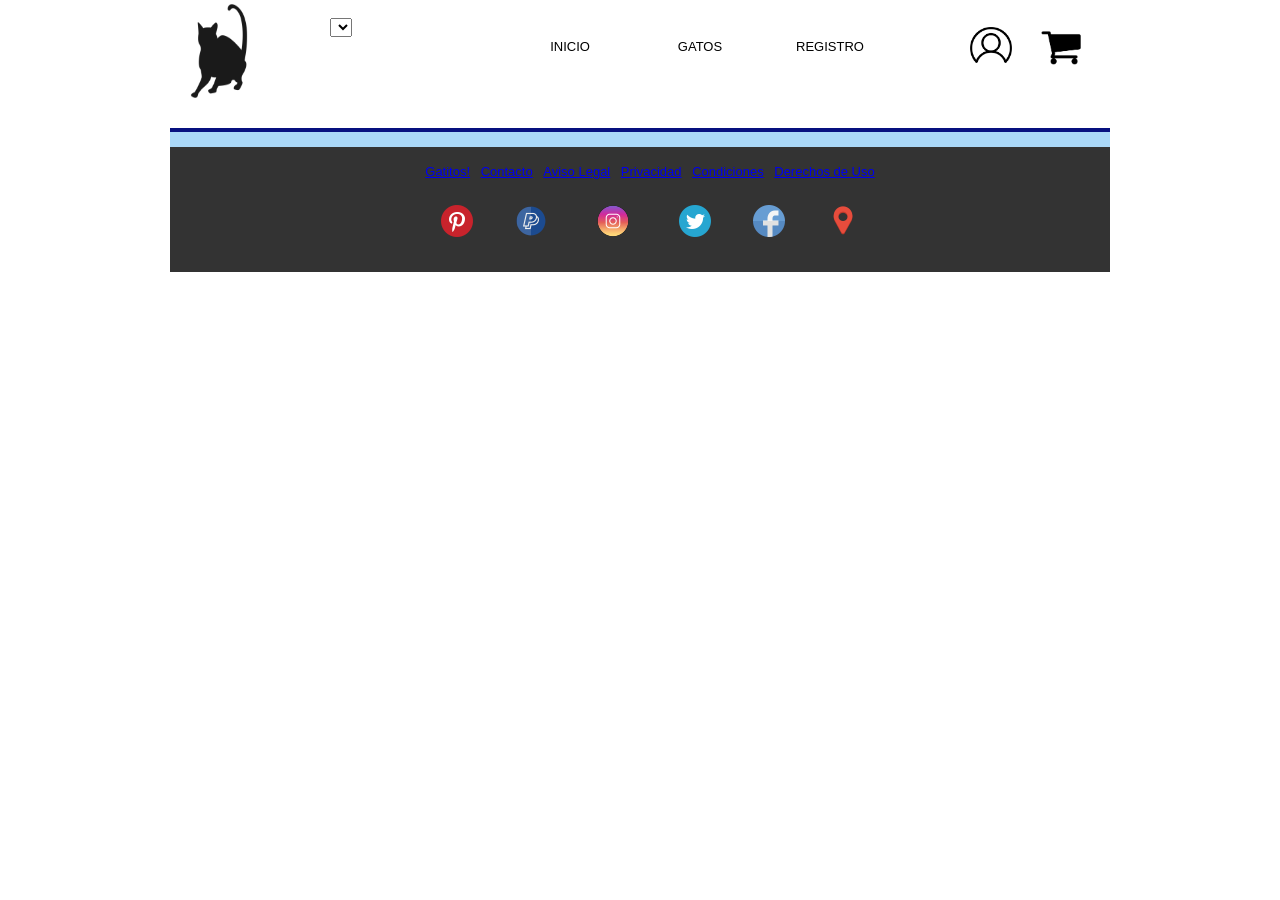
<file: index.html>
<!DOCTYPE>
<html>
    <head>
        <meta charset="UTF-8"/>
        <title>Gatitos</title>
        <link rel="stylesheet" type="text/css" media="all" href="css/normalize.css"/>
        <link rel="stylesheet" type="text/css" media="all" href="css/reset.css" />
        <link rel="stylesheet" type="text/css" media="all" href="css/text.css" />
        <link rel="stylesheet" type="text/css" media="all" href="css/960.css" />
        <link rel="stylesheet" type="text/css" href="css/index.css"/>
    </head>
    <body>
        <div class="container_12" id="cHeader">
            <div class="grid_12 omega">
                <header class="header">
                    <div class="grid_2 alpha">
                        <div class="logo"><a href="index.html"><img alt="logo.png" src="img/gato.png"></a></div>
                    </div>

                    <div class="grid_2">
                        <div class="buscar">
                            <select id="select-categorias"></select>
                        </div>
                    </div>

                    <div class="grid_6">
                        <nav class="nav">
                            <ul>
                                <li><a class="enlace" href="index.html">INICIO</a></li>
                                <li><a class="enlace" href="#">GATOS</a>
                                    <ul>
                                        <li><a href="#">ARTISTAS</a></li>
                                        <li><a href="#">OBRAS</a></li>
                                    </ul>
                                </li>
                                <li><a class="enlace" href="html/registro.html">REGISTRO</a></li>

                            </ul>
                        </nav>
                    </div>
                    <div class="grid_1 omega">
                        <div class="log">
                            <a href="html/login.html"><img alt="login.png" src="img/login.png"></a>
                        </div>
                    </div>

                    <div class="grid_1 omega">
                        <div class="carrito">
                            <a href="error/error404.html">
                                <img alt="carrito.png" src="img/carrito.png"></a>
                        </div>
                    </div>
                </header>
            </div>
        </div>	
        <div class="clear"></div>

        <!------------ CUERPO DE LA PAGINA ------------->
        <div class="container_12">
            <div class="grid_12">
                <section class="section">
                    <!-- BUSCADOR POR CATEGORIAS -->
                    <div class="grid_10 prefix_1 sufix_1">
                        <div id="boton_logout"></div>
                        <div id="search-content">
                        </div>
                    </div>

                    <div class="clear"></div>

                    <!----------- FOOTER ------------>
                    <div class="grid_12 alpha">

                        <footer class="footer">
                            <div class="grid_6 prefix_3 suffix_3">
                                <div class="links">
                                    <div><a href="#">Gatitos! </a></div>
                                    <div><a href="#"> Contacto </a></div>
                                    <div><a href="#"> Aviso Legal </a></div>
                                    <div><a href="#"> Privacidad </a></div>
                                    <div><a href="#"> Condiciones </a></div>
                                    <div><a href="#"> Derechos de Uso</a></div>
                                </div>
                                <div class="RRSS">
                                    <div><a href="#"><img alt="if_pinterest.png" src="img/if_pinterest_246004.png"></a></div>
                                    <div><a href="#"><img alt="if_paypal.png" src="img/if_paypal_456097.png"></a></div>
                                    <div><a href="#"><img alt="if_Popular_Social_Media.png" src="img/if_Popular_Social_Media-08_2329265.png"></a></div>
                                    <div><a href="#"><img alt="f_twitter.png" src="img/if_twitter_246011.png"></a></div>
                                    <div><a href="#"><img alt="if_Facebook.png" src="img/if_Facebook-2_174200.png"></a></div>
                                    <div><a href="#"><img alt="if_map-marker.png" src="img/if_map-marker_285659.png"></a></div>
                                </div>
                            </div>
                            <div class="clear"></div>
                        </footer>

                    </div>
                    <div class="clear"></div>
                </section>
            </div>
        </div>

        <script type="application/javascript" src="js/index.js"></script>
    </body>

</html>
</file>
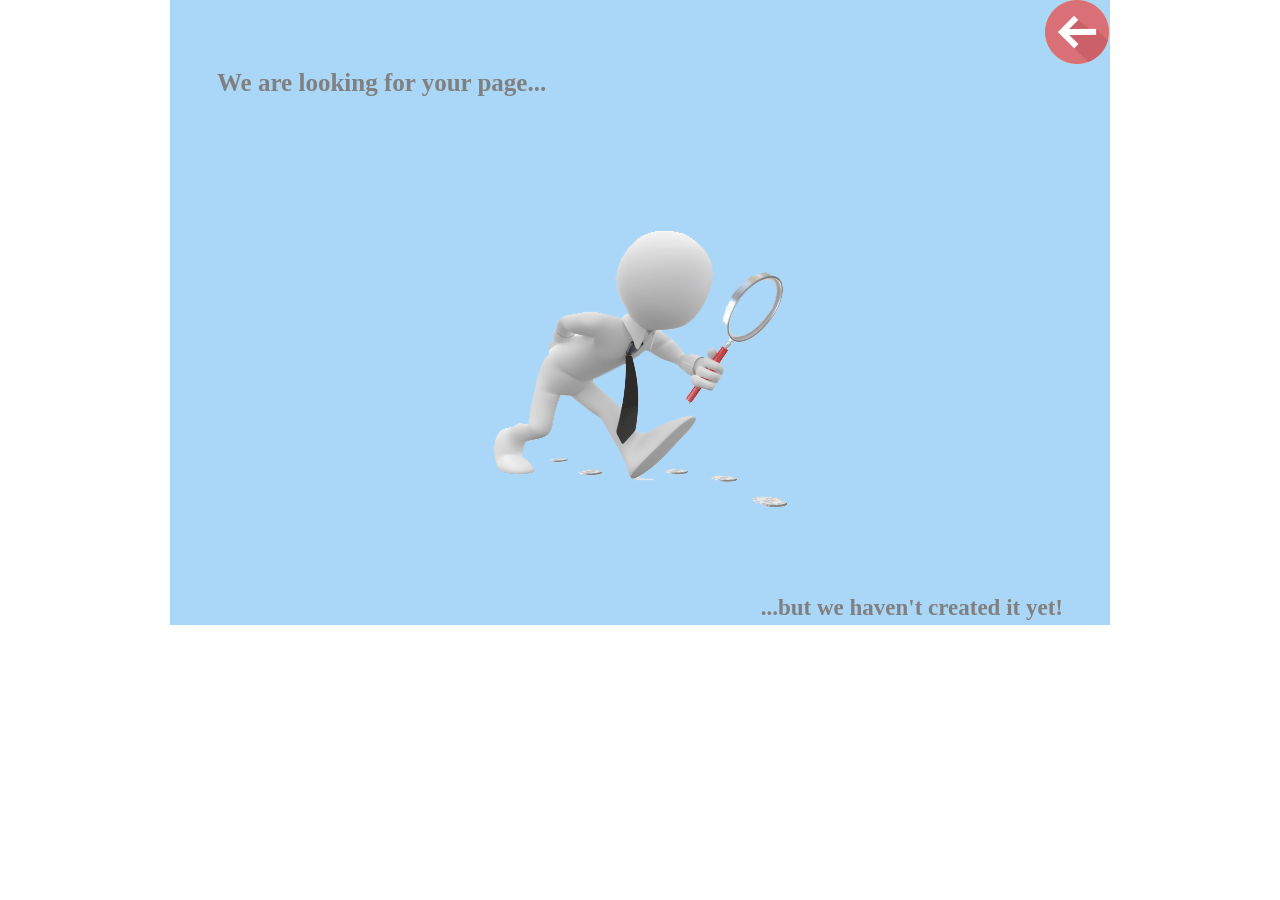
<file: error/error404.html>
<!DOCTYPE html>
<html>
    <head>
        <title>NeddArt!</title>
        <link rel="stylesheet" type="text/css" media="all" href="../css/reset.css" />
        <link rel="stylesheet" type="text/css" media="all" href="../css/text.css" />
        <link rel="stylesheet" type="text/css" media="all" href="../css/960.css" />
        <link href="../css/index.css" rel="stylesheet" type="text/css"/> 
        
        <meta charset="UTF-8">
    </head>

    <body>
        <div class="container_12">
            <div class="grid_12">
                <div class="error">
                    <a class="volver" href="../index.html"><img alt="back" src="../img/back.png"></a>
                    <h1>We are looking for your page... </h1>
                    <img alt="error404" src="../img/error404.png">
                    <h2> ...but we haven't created it yet!</h2>
                </div>
            </div>
            <div class="clear"></div>			
        </div>
    </body>
</html>
</file>
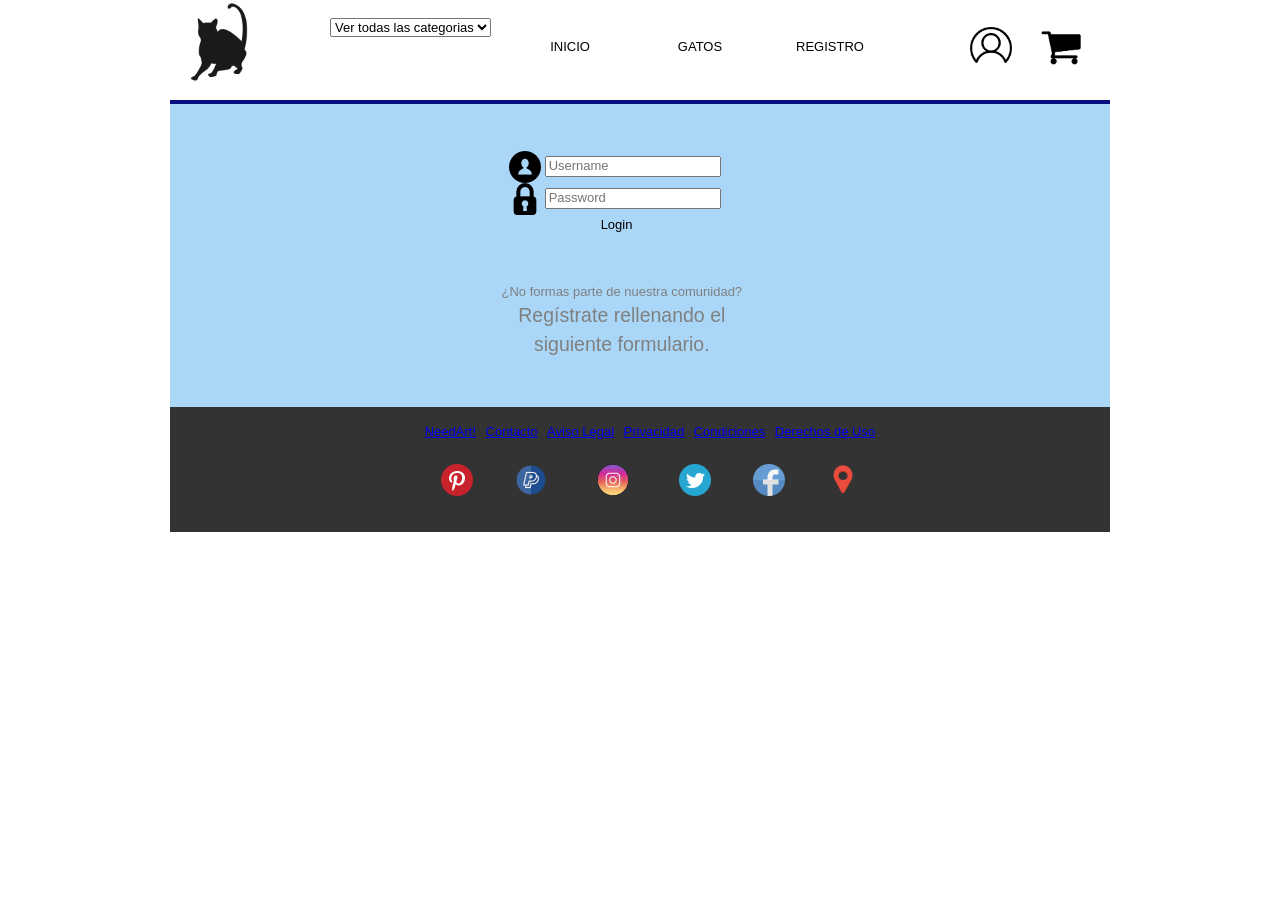
<file: html/login.html>
<!DOCTYPE html>
<html>
    <head>
        <title>Gatitos</title>
        <meta charset="UTF-8">
        <link rel="stylesheet" type="text/css" media="all" href="../css/normalize.css"/>
        <link rel="stylesheet" type="text/css" media="all" href="../css/reset.css" />
        <link rel="stylesheet" type="text/css" media="all" href="../css/text.css" />
        <link rel="stylesheet" type="text/css" media="all" href="../css/960.css" />
        <link rel="stylesheet" type="text/css" media="all" href="../css/login.css" />
        
    </head>

    <body>
        <div class="container_12">
            <div class="grid_12">
                <header class="header" >
                    <div class="grid_2 alpha">
                        <div class="logo"><a href="../index.html"><img alt="logo.png" src="../img/gato.png"></a></div>
                    </div>

                    <div class="grid_2">
                       <div class="buscar">
                            <select id="select-categorias"></select>
                        </div>
                        
                    </div>

                    <div class="grid_6">
                       <nav class="nav">
                            <ul>
                                <li><a class="enlace" href="../index.html">INICIO</a></li>
                                <li><a class="enlace" href="#">GATOS</a>
                                    <ul>
                                        <li><a href="#">ARTISTAS</a></li>
                                        <li><a href="#">OBRAS</a></li>
                                    </ul>
                                </li>
                                <li><a class="enlace" href="registro.html">REGISTRO</a></li>
                            </ul>
                        </nav>
                    </div>

                    <div class="grid_1 omega">
                        <div class="log">
                            <a href="#"><img alt="login.png" src="../img/login.png"></a>
                        </div>
                    </div>

                    <div class="grid_1 omega">
                        <div class="carrito">
                            <a href="../error/error404.html">
                                <img alt="cart.png" src="../img/carrito.png"></a>
                        </div>
                    </div>
                </header>
            </div>

            <div class="clear"></div>
            <!----------- CUERPO DE LA PAGINA ------------>
            <div class="grid_12">
                <section class="section">
                    <div class="grid_12">
                        <div class="login">
                            
                            <form action="../index.html" method="post" class="login">

                                <div class="logoUsu">
                                    <img alt="user.png" src="../img/user.png">
                                    <input type="text" id="name-input" placeholder="Username" required class="usuario">
                                </div>

                                <div class="logoLock">
                                    <img alt="padlock.png" src="../img/padlock.png">
                                    <input type="password"  id="pass-input" placeholder="Password" required class="contrasenia">
                                </div> 
                                <div id="btn-send-login">Login</div>
                                
<!--                                <div id="logout" style="display: none;"><button class="botonLogout" onclick="logoutSesion()">Logout</button></div>-->
                            </form>
                            
                            <div class="signup">
                                <p>¿No formas parte de nuestra comunidad? <a href="registro.html">Regístrate rellenando el siguiente formulario.</a></p></div>
                        </div>
                    </div>

                    <div class="clear"></div>


                    <!----------- FOOTER ------------>
                    <div class="grid_12 alpha">
                        <footer class="footer">
                            <div class="grid_6 prefix_3 suffix_3">
                                <div class="links">
                                    <div><a href="#">NeedArt! </a></div>
                                    <div><a href="#"> Contacto </a></div>
                                    <div><a href="#"> Aviso Legal </a></div>
                                    <div><a href="#"> Privacidad </a></div>
                                    <div><a href="#"> Condiciones </a></div>
                                    <div><a href="#"> Derechos de Uso</a></div>
                                </div>
                                <div class="RRSS">
                                    <div><a href="#"><img alt="if_pinterest.png" src="../img/if_pinterest_246004.png"></a></div>
                                    <div><a href="#"><img alt="if_paypal.png" src="../img/if_paypal_456097.png"></a></div>
                                    <div><a href="#"><img alt="if_Popular_Social_Media.png" src="../img/if_Popular_Social_Media-08_2329265.png"></a></div>
                                    <div><a href="#"><img alt="f_twitter.png" src="../img/if_twitter_246011.png"></a></div>
                                    <div><a href="#"><img alt="if_Facebook.png" src="../img/if_Facebook-2_174200.png"></a></div>
                                    <div><a href="#"><img alt="if_map-marker.png" src="../img/if_map-marker_285659.png"></a></div>
                                    
                                </div>
                            </div>
                            <div class="clear"></div>
                        </footer>
                    </div>
                </section>
            </div>
            <div class="clear"></div> 
        </div>
        <!----------- LIBRERIAS Y JS ------------>
        <script src="../js/login.js"></script>
    </body>
</html>
</file>
<file: css/text.css>
/*
  960 Grid System ~ Text CSS.
  Learn more ~ http://960.gs/

  Licensed under GPL and MIT.
*/

/* `Basic HTML
----------------------------------------------------------------------------------------------------*/

body {
  font: 13px/1.5 "Helvetica Neue", Arial, "Liberation Sans", FreeSans, sans-serif;
}

pre,
code {
  font-family: "DejaVu Sans Mono", Menlo, Consolas, monospace;
}

hr {
  border: 0 solid #ccc;
  border-top-width: 1px;
  clear: both;
  height: 0;
}

/* `Headings
----------------------------------------------------------------------------------------------------*/

h1 {
  font-size: 25px;
}

h2 {
  font-size: 23px;
}

h3 {
  font-size: 21px;
}

h4 {
  font-size: 19px;
}

h5 {
  font-size: 17px;
}

h6 {
  font-size: 15px;
}

/* `Spacing
----------------------------------------------------------------------------------------------------*/

ol {
  list-style: decimal;
}

ul {
  list-style: disc;
}

li {
  margin-left: 30px;
}

p,
dl,
hr,
h1,
h2,
h3,
h4,
h5,
h6,
ol,
ul,
pre,
table,
address,
fieldset,
figure {
  margin-bottom: 20px;
}
</file>
<file: css/960.css>
/*
  960 Grid System ~ Core CSS.
  Learn more ~ http://960.gs/

  Licensed under GPL and MIT.
*/

/*
  Forces backgrounds to span full width,
  even if there is horizontal scrolling.
  Increase this if your layout is wider.

  Note: IE6 works fine without this fix.
*/

body {
  min-width: 960px;
}

/* `Container
----------------------------------------------------------------------------------------------------*/

.container_12,
.container_16 {
  
  margin-left: auto;
  margin-right: auto;
  width: 960px;
}

/* `Grid >> Global
----------------------------------------------------------------------------------------------------*/

.grid_1,
.grid_2,
.grid_3,
.grid_4,
.grid_5,
.grid_6,
.grid_7,
.grid_8,
.grid_9,
.grid_10,
.grid_11,
.grid_12,
.grid_13,
.grid_14,
.grid_15,
.grid_16 {
  display: inline;
  float: left;
  margin-left: 10px;
  margin-right: 10px;
}

.push_1, .pull_1,
.push_2, .pull_2,
.push_3, .pull_3,
.push_4, .pull_4,
.push_5, .pull_5,
.push_6, .pull_6,
.push_7, .pull_7,
.push_8, .pull_8,
.push_9, .pull_9,
.push_10, .pull_10,
.push_11, .pull_11,
.push_12, .pull_12,
.push_13, .pull_13,
.push_14, .pull_14,
.push_15, .pull_15 {
  position: relative;
}

.container_12 .grid_3,
.container_16 .grid_4 {
  width: 220px;
}

.container_12 .grid_6,
.container_16 .grid_8 {
  width: 460px;
}

.container_12 .grid_9,
.container_16 .grid_12 {
  width: 700px;
}

.container_12 .grid_12,
.container_16 .grid_16 {
  width: 940px;
}

/* `Grid >> Children (Alpha ~ First, Omega ~ Last)
----------------------------------------------------------------------------------------------------*/

.alpha {
  margin-left: 0;
}

.omega {
  margin-right: 0;
}

/* `Grid >> 12 Columns
----------------------------------------------------------------------------------------------------*/

.container_12 .grid_1 {
  width: 60px;
}

.container_12 .grid_2 {
  width: 140px;
}

.container_12 .grid_4 {
  width: 300px;
}

.container_12 .grid_5 {
  width: 380px;
}

.container_12 .grid_7 {
  width: 540px;
}

.container_12 .grid_8 {
  width: 620px;
}

.container_12 .grid_10 {
  width: 780px;
}

.container_12 .grid_11 {
  width: 860px;
}

/* `Grid >> 16 Columns
----------------------------------------------------------------------------------------------------*/

.container_16 .grid_1 {
  width: 40px;
}

.container_16 .grid_2 {
  width: 100px;
}

.container_16 .grid_3 {
  width: 160px;
}

.container_16 .grid_5 {
  width: 280px;
}

.container_16 .grid_6 {
  width: 340px;
}

.container_16 .grid_7 {
  width: 400px;
}

.container_16 .grid_9 {
  width: 520px;
}

.container_16 .grid_10 {
  width: 580px;
}

.container_16 .grid_11 {
  width: 640px;
}

.container_16 .grid_13 {
  width: 760px;
}

.container_16 .grid_14 {
  width: 820px;
}

.container_16 .grid_15 {
  width: 880px;
}

/* `Prefix Extra Space >> Global
----------------------------------------------------------------------------------------------------*/

.container_12 .prefix_3,
.container_16 .prefix_4 {
  padding-left: 240px;
}

.container_12 .prefix_6,
.container_16 .prefix_8 {
  padding-left: 480px;
}

.container_12 .prefix_9,
.container_16 .prefix_12 {
  padding-left: 720px;
}

/* `Prefix Extra Space >> 12 Columns
----------------------------------------------------------------------------------------------------*/

.container_12 .prefix_1 {
  padding-left: 80px;
}

.container_12 .prefix_2 {
  padding-left: 160px;
}

.container_12 .prefix_4 {
  padding-left: 320px;
}

.container_12 .prefix_5 {
  padding-left: 400px;
}

.container_12 .prefix_7 {
  padding-left: 560px;
}

.container_12 .prefix_8 {
  padding-left: 640px;
}

.container_12 .prefix_10 {
  padding-left: 800px;
}

.container_12 .prefix_11 {
  padding-left: 880px;
}

/* `Prefix Extra Space >> 16 Columns
----------------------------------------------------------------------------------------------------*/

.container_16 .prefix_1 {
  padding-left: 60px;
}

.container_16 .prefix_2 {
  padding-left: 120px;
}

.container_16 .prefix_3 {
  padding-left: 180px;
}

.container_16 .prefix_5 {
  padding-left: 300px;
}

.container_16 .prefix_6 {
  padding-left: 360px;
}

.container_16 .prefix_7 {
  padding-left: 420px;
}

.container_16 .prefix_9 {
  padding-left: 540px;
}

.container_16 .prefix_10 {
  padding-left: 600px;
}

.container_16 .prefix_11 {
  padding-left: 660px;
}

.container_16 .prefix_13 {
  padding-left: 780px;
}

.container_16 .prefix_14 {
  padding-left: 840px;
}

.container_16 .prefix_15 {
  padding-left: 900px;
}

/* `Suffix Extra Space >> Global
----------------------------------------------------------------------------------------------------*/

.container_12 .suffix_3,
.container_16 .suffix_4 {
  padding-right: 240px;
}

.container_12 .suffix_6,
.container_16 .suffix_8 {
  padding-right: 480px;
}

.container_12 .suffix_9,
.container_16 .suffix_12 {
  padding-right: 720px;
}

/* `Suffix Extra Space >> 12 Columns
----------------------------------------------------------------------------------------------------*/

.container_12 .suffix_1 {
  padding-right: 80px;
}

.container_12 .suffix_2 {
  padding-right: 160px;
}

.container_12 .suffix_4 {
  padding-right: 320px;
}

.container_12 .suffix_5 {
  padding-right: 400px;
}

.container_12 .suffix_7 {
  padding-right: 560px;
}

.container_12 .suffix_8 {
  padding-right: 640px;
}

.container_12 .suffix_10 {
  padding-right: 800px;
}

.container_12 .suffix_11 {
  padding-right: 880px;
}

/* `Suffix Extra Space >> 16 Columns
----------------------------------------------------------------------------------------------------*/

.container_16 .suffix_1 {
  padding-right: 60px;
}

.container_16 .suffix_2 {
  padding-right: 120px;
}

.container_16 .suffix_3 {
  padding-right: 180px;
}

.container_16 .suffix_5 {
  padding-right: 300px;
}

.container_16 .suffix_6 {
  padding-right: 360px;
}

.container_16 .suffix_7 {
  padding-right: 420px;
}

.container_16 .suffix_9 {
  padding-right: 540px;
}

.container_16 .suffix_10 {
  padding-right: 600px;
}

.container_16 .suffix_11 {
  padding-right: 660px;
}

.container_16 .suffix_13 {
  padding-right: 780px;
}

.container_16 .suffix_14 {
  padding-right: 840px;
}

.container_16 .suffix_15 {
  padding-right: 900px;
}

/* `Push Space >> Global
----------------------------------------------------------------------------------------------------*/

.container_12 .push_3,
.container_16 .push_4 {
  left: 240px;
}

.container_12 .push_6,
.container_16 .push_8 {
  left: 480px;
}

.container_12 .push_9,
.container_16 .push_12 {
  left: 720px;
}

/* `Push Space >> 12 Columns
----------------------------------------------------------------------------------------------------*/

.container_12 .push_1 {
  left: 80px;
}

.container_12 .push_2 {
  left: 160px;
}

.container_12 .push_4 {
  left: 320px;
}

.container_12 .push_5 {
  left: 400px;
}

.container_12 .push_7 {
  left: 560px;
}

.container_12 .push_8 {
  left: 640px;
}

.container_12 .push_10 {
  left: 800px;
}

.container_12 .push_11 {
  left: 880px;
}

/* `Push Space >> 16 Columns
----------------------------------------------------------------------------------------------------*/

.container_16 .push_1 {
  left: 60px;
}

.container_16 .push_2 {
  left: 120px;
}

.container_16 .push_3 {
  left: 180px;
}

.container_16 .push_5 {
  left: 300px;
}

.container_16 .push_6 {
  left: 360px;
}

.container_16 .push_7 {
  left: 420px;
}

.container_16 .push_9 {
  left: 540px;
}

.container_16 .push_10 {
  left: 600px;
}

.container_16 .push_11 {
  left: 660px;
}

.container_16 .push_13 {
  left: 780px;
}

.container_16 .push_14 {
  left: 840px;
}

.container_16 .push_15 {
  left: 900px;
}

/* `Pull Space >> Global
----------------------------------------------------------------------------------------------------*/

.container_12 .pull_3,
.container_16 .pull_4 {
  left: -240px;
}

.container_12 .pull_6,
.container_16 .pull_8 {
  left: -480px;
}

.container_12 .pull_9,
.container_16 .pull_12 {
  left: -720px;
}

/* `Pull Space >> 12 Columns
----------------------------------------------------------------------------------------------------*/

.container_12 .pull_1 {
  left: -80px;
}

.container_12 .pull_2 {
  left: -160px;
}

.container_12 .pull_4 {
  left: -320px;
}

.container_12 .pull_5 {
  left: -400px;
}

.container_12 .pull_7 {
  left: -560px;
}

.container_12 .pull_8 {
  left: -640px;
}

.container_12 .pull_10 {
  left: -800px;
}

.container_12 .pull_11 {
  left: -880px;
}

/* `Pull Space >> 16 Columns
----------------------------------------------------------------------------------------------------*/

.container_16 .pull_1 {
  left: -60px;
}

.container_16 .pull_2 {
  left: -120px;
}

.container_16 .pull_3 {
  left: -180px;
}

.container_16 .pull_5 {
  left: -300px;
}

.container_16 .pull_6 {
  left: -360px;
}

.container_16 .pull_7 {
  left: -420px;
}

.container_16 .pull_9 {
  left: -540px;
}

.container_16 .pull_10 {
  left: -600px;
}

.container_16 .pull_11 {
  left: -660px;
}

.container_16 .pull_13 {
  left: -780px;
}

.container_16 .pull_14 {
  left: -840px;
}

.container_16 .pull_15 {
  left: -900px;
}

/* `Clear Floated Elements
----------------------------------------------------------------------------------------------------*/

/* http://sonspring.com/journal/clearing-floats */

.clear {
  clear: both;
  display: block;
  overflow: hidden;
  visibility: hidden;
  width: 0;
  height: 0;
}

/* http://www.yuiblog.com/blog/2010/09/27/clearfix-reloaded-overflowhidden-demystified */

.clearfix:before,
.clearfix:after,
.container_12:before,
.container_12:after,
.container_16:before,
.container_16:after {
  content: '.';
  display: block;
  overflow: hidden;
  visibility: hidden;
  font-size: 0;
  line-height: 0;
  width: 0;
  height: 0;
}

.clearfix:after,
.container_12:after,
.container_16:after {
  clear: both;
}

/*
  The following zoom:1 rule is specifically for IE6 + IE7.
  Move to separate stylesheet if invalid CSS is a problem.
*/

.clearfix,
.container_12,
.container_16 {
  zoom: 1;
}
</file>
<file: css/index.css>
/*************** BUSCADOR POR CATEGORIAS ************** */
#search-content {
    margin-top: 2%;
    margin-left: 0%;
}

.cat-content {
    max-height: 100%;
    float: left
}

/*************** HEADER ************** */
.header {
    height: 14.2%;
    background-color: white;
    border-bottom: 4px solid #07107F;
   }

.buscar {
    margin-top:6%;
    margin-bottom: 5%;}

/*************** MENU ************** */
.nav {
    margin-top: 2%; }
.nav > ul > li {
    float: left; }
.nav > ul > li a {
    display: inline-block;
    text-align: center;
    line-height: 50px;
    text-align: center;
    background-color: white;
    width: 100px;
    text-decoration: none;
    color: black; }
.nav > ul > li > ul {
    display: none; }
.nav > ul > li > ul > li {
    position: relative; }
.nav > ul > li > ul > li > ul {
    left: 100px;
    top: 0;
    display: none; }
.nav ul {
    list-style: none;
    margin: 0;
    padding: 0; }
.buscar{
   margin-top: 13%; 
}
.enlace{
     margin-top: 13%;
}

.logo img {
    width: 60%;
    height: 80%; 
    margin-bottom: 0%;
    margin-left: 5%;}

.log img {
    margin-top: 45%;
    width: 70%; }

.carrito img {
    margin-top: 45%;
    width: 70%; }
/*************** CUERPO ************** */
.section {
    background: #AAD7F7; }


.tabla img{
    width: 190px;
    height: 190px;
}
.tabla div {
    width: 200px;
    height: 16px;
    margin-bottom: 20px;
}
.tabla div .fav{
    width: 16px;
    height: 16px;

    cursor: pointer;
}

.tabla div .like{
    width: 16px;
    height: 16px;
   
    cursor: pointer;
}
.favoritos {
    text-align: center;
    margin: 20px;
}

/*************** FOOTER ************** */
.footer {
    background-color: #333333;
    width: 100%;
    height: 125px; }
.footer .RRSS, .footer .links {
    margin-top: 15px;
    display: flex;
    flex-direction: row;
    flex-wrap: nowrap;
    justify-content: space-around;
    align-items: center;
    margin-bottom: 15px;
    width: 100%; }

/*************** ERROR 404 ************** */
.error {
  font-family: "Verdana";
  font-size: 30px;
  color: grey;
  text-align: center;
  background-color: #AAD7F7;
  height: 100%;
  width: 100%; }
  .error h1 {
    margin-left: 5%;
    text-align: left; }
  .error h2 {
    margin-right: 5%;
    text-align: right; }

.volver {
  margin-left: 93%; }
</file>
<file: css/login.css>
/*************** BUSCADOR POR CATEGORIAS ************** */
#search-content {
    margin-top: 2%;
    margin-bottom: 2%;
}
.cat-content {
    max-height: 100%;
    float: left;
}
/*************** HEADER ************** */
.header {
    height: 100px;
    background-color: white;
    border-bottom: 4px solid #07107F;
    z-index: 1; }

.buscar {
    margin-top:6%;
    margin-bottom: 5%;}

/*************** MENU ************** */
.nav {
    margin-top: 2%; }
.nav > ul > li {
    float: left; }
.nav > ul > li a {
    display: inline-block;
    text-align: center;
    line-height: 50px;
    text-align: center;
    background-color: white;
    width: 100px;
    text-decoration: none;
    color: black; }
.nav > ul > li > ul {
    display: none; }
.nav > ul > li > ul > li {
    position: relative; }
.nav > ul > li > ul > li > ul {
    left: 100px;
    top: 0;
    display: none; }
.nav ul {
    list-style: none;
    margin: 0;
    padding: 0; }
.buscar{
    margin-top: 13%; 
}
.enlace{
    margin-top: 13%;
}
.logo img {
    width: 60%;
    height: 80%; 
    margin-bottom: 0%;
    margin-left: 5%;}

.log img {
    margin-top: 45%;
    width: 70%; }

.carrito img {
    margin-top: 45%;
    width: 70%; }

/*************** CUERPO ************** */
.section{
    background: #AAD7F7;
}
form{
    margin-top: 5%;
    margin-left: 35%;
    margin-bottom: 5%;
}
.login a {
    color: grey;
    font-size: 1.5em;    
    text-decoration: none; }
.login a:hover {
    color: #FF7878;
    text-decoration: underline; }

.signup {
    color: grey; 
    width: 30%;
    margin-top: 5%;
    margin-left: 32%;
    margin-bottom: 5%;
    text-align: center;
}

/* User y Pass */

.botonLogout {
    height: 30px;
    color: #606468;
    padding: 0 16px;
    width: 198px; }

#btn-send-login{

    padding-left: 15%;
}
/*************** FOOTER ************** */
.footer {
    background-color: #333333;
    width: 100%;
    height: 125px; }
.footer .RRSS, .footer .links {
    margin-top: 15px;
    display: flex;
    flex-direction: row;
    flex-wrap: nowrap;
    justify-content: space-around;
    align-items: center;
    margin-bottom: 15px;
    width: 100%; }

/*************** ERROR 404 ************** */
.error {
    font-family: "Verdana";
    font-size: 30px;
    color: grey;
    text-align: center;
    background-color: #FEF0F0;
    height: 100%;
    width: 100%; }
.error h1 {
    margin-left: 5%;
    text-align: left; }
.error h2 {
    margin-right: 5%;
    text-align: right; }

.volver {
    margin-left: 93%; }
</file>
